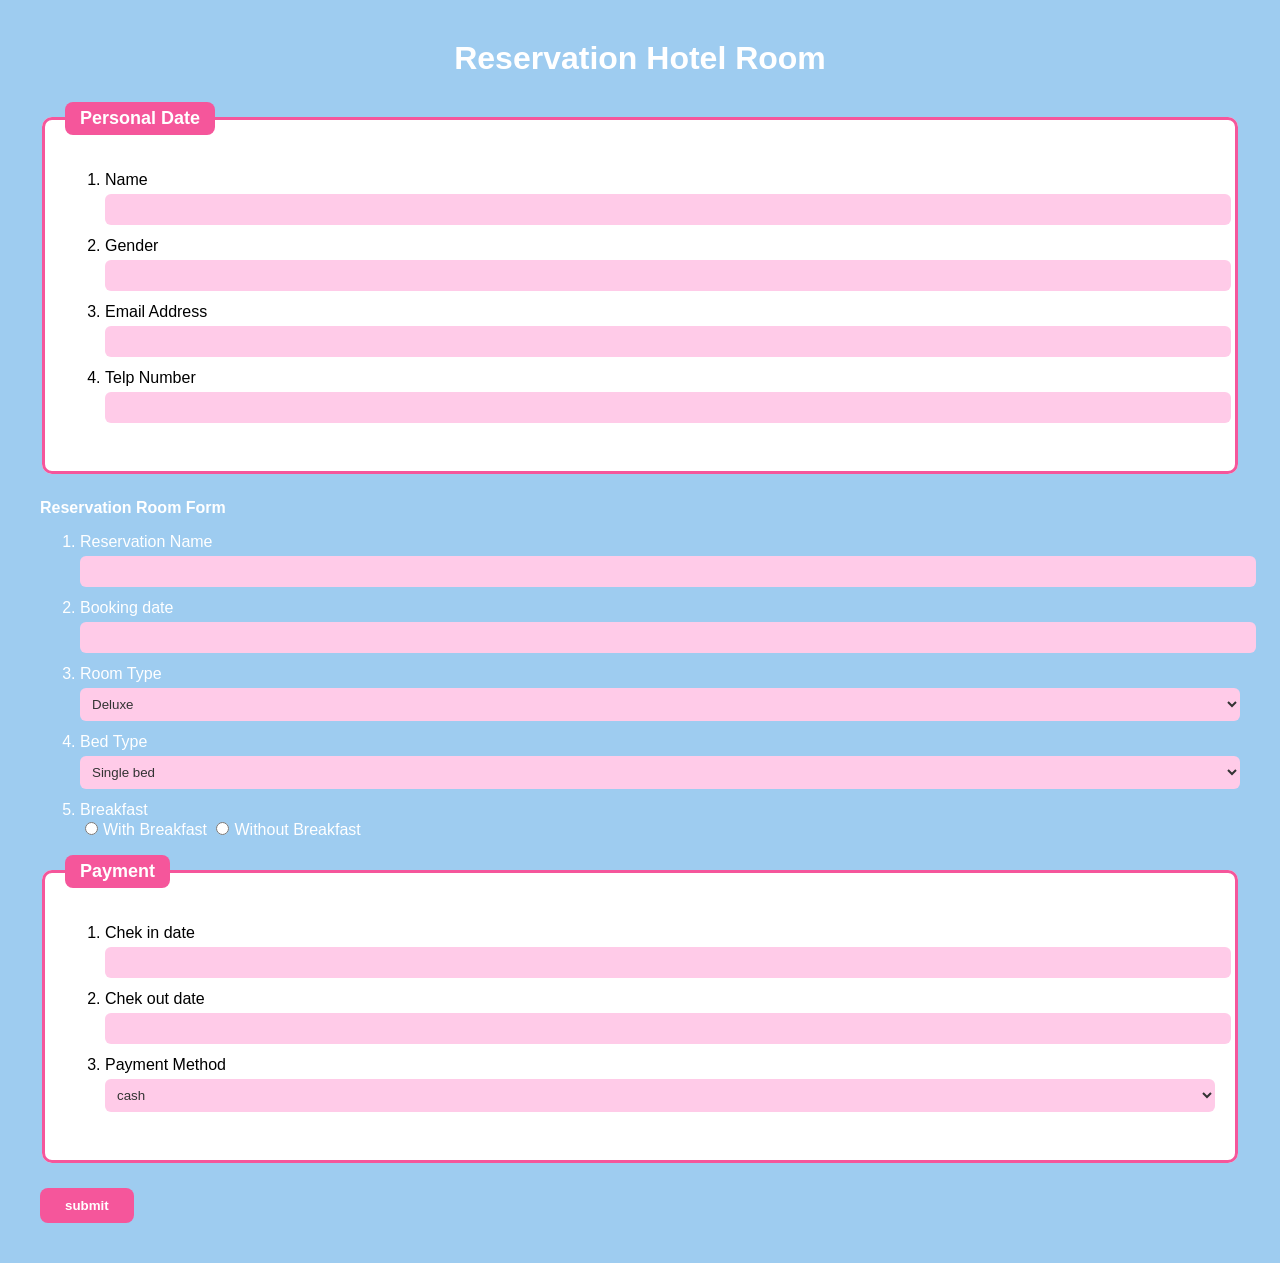
<file: PraktikumPWD/Praktikum06/Index.html>
<?xml version="1.0" encoding="UTF-8"?>
<!DOCTYPE html PUBLIC "-//W3C//DTD XHTML 1.0 Strict//EN" "http://www.w3.org/TR/xhtml1/DTD/xhtml1-strict.dtd">
<html xmlns="http://www.w3.org/1999/xhtml" xml:lang="EN" lang="EN">
<head>
    <meta http-equiv="Content-Type" content="text/html; charset=UTF-8" />
    <link rel="stylesheet" href="style.css" type="text/css" media="screen"/>
    <title>Reservation Hotel Room</title>
</head>
<body>
    <h1><b>Reservation Hotel Room</b></h1>

    <form action="" method="post">

        <fieldset>
            <legend>Personal Date</legend>
            <ol>
                <li>Name<br /><input type="text" name="name" /></li>
                <li>Gender<br /><input type="text" name="gender" /></li>
                <li>Email Address<br /><input type="text" name="email" /></li>
                <li>Telp Number<br /><input type="text" name="telp" /></li>
            </ol>
        </fieldset>

        <p><b>Reservation Room Form</b></p>
        <ol>
            <li>Reservation Name<br /><input type="text" name="reservation" /></li>
            <li>Booking date<br /><input type="text" name="bookingdate" /></li>
            <li>Room Type<br />
                <select name="roomtype">
                    <option>Deluxe</option>
                    <option>Superior</option>
                    <option>Suite</option>
                </select>
            </li>
            <li>Bed Type<br />
                <select name="bedtype">
                    <option>Single bed</option>
                    <option>Double bed</option>
                </select>
            </li>
            <li>Breakfast<br />
                <input type="radio" name="breakfast" value="with" />With Breakfast
                <input type="radio" name="breakfast" value="without" />Without Breakfast
            </li>
        </ol>

        <fieldset>
            <legend><b>Payment</b></legend>
            <ol>
                <li>Chek in date<br /><input type="text" name="checkin" /></li>
                <li>Chek out date<br /><input type="text" name="checkout" /></li>
                <li>Payment Method<br />
                    <select name="payment">
                        <option>cash</option>
                        <option>credit card</option>
                        <option>debit</option>
                    </select>
                </li>
            </ol>
        </fieldset>

        <input type="submit" value="submit" />

    </form>
</body>
</html>
</file>
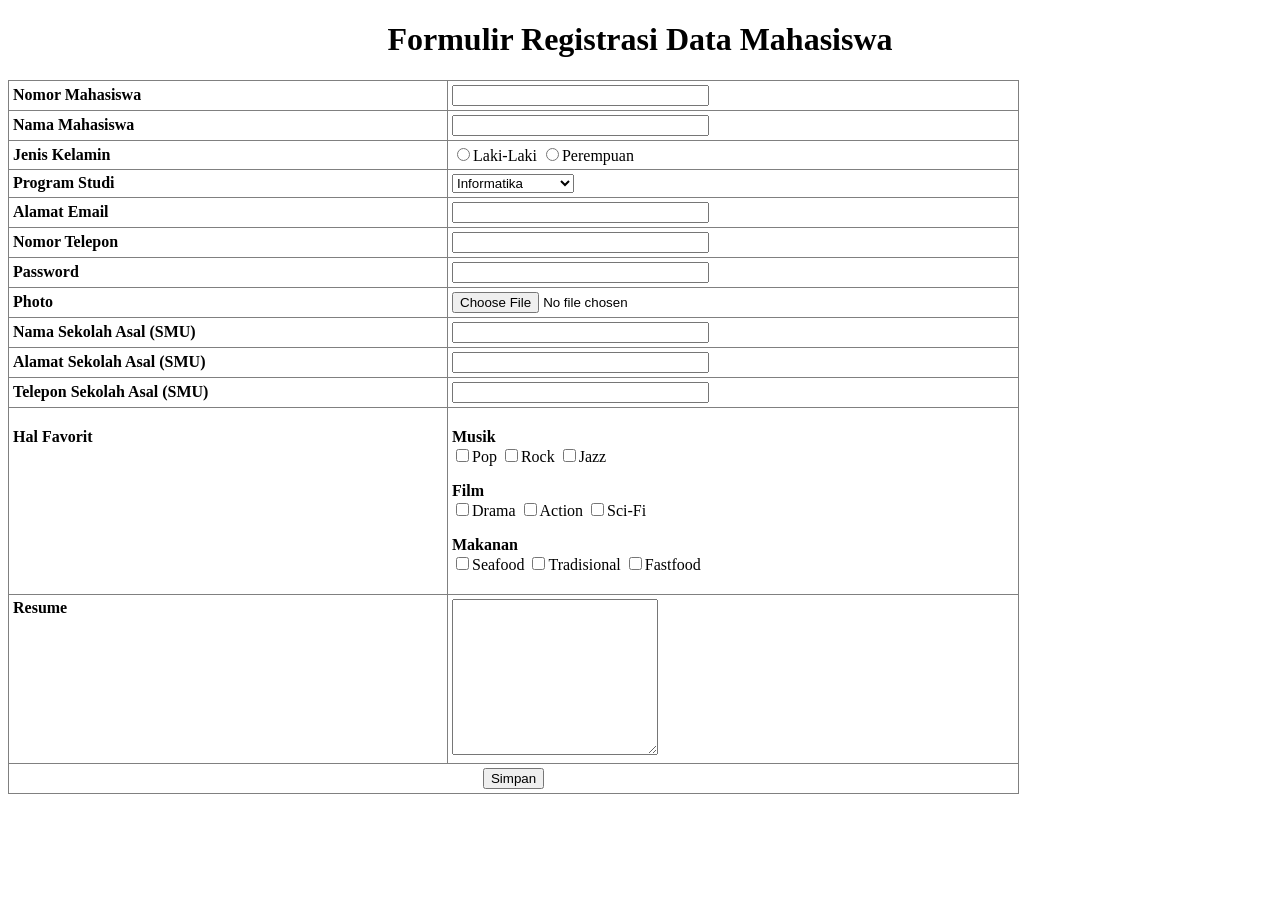
<file: PraktikumPWD/Praktikum05/Tugas_Form_12428/Formulir Registrasi Data Mahasiswa.html>
<?xml version="1.0" encoding="UTF-8"?>
<!DOCTYPE html PUBLIC "-//W3C//DTD XHTML 1.0 Strict//EN" "http://www.w3.org/TR/xhtml1/DTD/xhtml1-strict.dtd">
<html xmlns="http://www.w3.org/1999/xhtml" xml:lang="EN" lang="EN">
<head>
    <meta http-equiv="Content-Type" content="text/html; charset=UTF-8" />
    <title>Formulir Registrasi Data Mahasiswa</title>
</head>
<body>
    <h1 style="text-align: center;">Formulir Registrasi Data Mahasiswa</h1>
    <form action="" method="post" enctype="multipart/form-data">
        <table cellspacing="1" cellpadding="4" border="1" style="border-collapse: collapse; width: 80%;">
            <tr>
                <td><strong><label for="nomhs">Nomor Mahasiswa</label></strong></td>
                <td><input type="text" id="nomhs" name="nomhs" size="30" /></td>
            </tr>
            <tr>
                <td><strong><label for="namamhs">Nama Mahasiswa</label></strong></td>
                <td><input type="text" id="namamhs" name="namamhs" size="30" /></td>
            </tr>
            <tr>
                <td><strong>Jenis Kelamin</strong></td>
                <td>
                    <label for="jkl"><input type="radio" id="jkl" name="jk" value="Laki-Laki" />Laki-Laki</label>
                    <label for="jkp"><input type="radio" id="jkp" name="jk" value="Perempuan" />Perempuan</label>
                </td>
            </tr>
            <tr>
                <td><strong><label for="prodi">Program Studi</label></strong></td>
                <td>
                    <select id="prodi" name="prodi">
                        <option>Informatika</option>
                        <option>Teknik Industri</option>
                        <option>Sistem Informasi</option>
                    </select>
                </td>
            </tr>
            <tr>
                <td><strong><label for="email">Alamat Email</label></strong></td>
                <td><input type="text" id="email" name="email" size="30" /></td>
            </tr>
            <tr>
                <td><strong><label for="telepon">Nomor Telepon</label></strong></td>
                <td><input type="text" id="telepon" name="telepon" size="30" /></td>
            </tr>
            <tr>
                <td><strong><label for="password">Password</label></strong></td>
                <td><input type="password" id="password" name="password" size="30" /></td>
            </tr>
            <tr>
                <td><strong><label for="photo">Photo</label></strong></td>
                <td><input type="file" id="photo" name="photo" size="18" accept="image/gif, image/jpeg, image/png" /></td>
            </tr>
            <tr>
                <td><strong><label for="namasmu">Nama Sekolah Asal (SMU)</label></strong></td>
                <td><input type="text" id="namasmu" name="namasmu" size="30" /></td>
            </tr>
            <tr>
                <td><strong><label for="alamatsmu">Alamat Sekolah Asal (SMU)</label></strong></td>
                <td><input type="text" id="alamatsmu" name="alamatsmu" size="30" /></td>
            </tr>
            <tr>
                <td><strong><label for="teleponsmu">Telepon Sekolah Asal (SMU)</label></strong></td>
                <td><input type="text" id="teleponsmu" name="teleponsmu" size="30" /></td>
            </tr>
            <tr>
                <td valign="top"><p><strong><label for="hal">Hal Favorit</label></strong></p></td>
                <td>
                    <p><strong>Musik</strong><br />
                        <label for="musikpop"><input type="checkbox" id="musikpop" name="musik" value="Pop" />Pop</label>
                        <label for="musikrock"><input type="checkbox" id="musikrock" name="musik" value="Rock" />Rock</label>
                        <label for="musikjazz"><input type="checkbox" id="musikjazz" name="musik" value="Jazz" />Jazz</label>
                    </p>
                    <p><strong>Film</strong><br />
                        <label for="filmdrama"><input type="checkbox" id="filmdrama" name="film" value="Drama" />Drama</label>
                        <label for="filmaction"><input type="checkbox" id="filmaction" name="film" value="Action" />Action</label>
                        <label for="filmsci"><input type="checkbox" id="filmsci" name="film" value="Sci-Fi" />Sci-Fi</label>
                    </p>
                    <p><strong>Makanan</strong><br />
                        <label for="makanansea"><input type="checkbox" id="makanansea" name="makanan" value="Seafood" />Seafood</label>
                        <label for="makanantra"><input type="checkbox" id="makanantra" name="makanan" value="Tradisional" />Tradisional</label>
                        <label for="makananfast"><input type="checkbox" id="makananfast" name="makanan" value="Fastfood" />Fastfood</label>
                    </p>
                </td>
            </tr>
            <tr>
                <td valign="top"><strong><label for="resume">Resume</label></strong></td>
                <td><textarea id="resume" name="resume" rows="10" cols="23"></textarea></td>
            </tr>
            <tr>
                <td colspan="2" style="text-align: center;">
                    <input type="submit" id="simpan" name="simpan" value="Simpan" />
                </td>
            </tr>
        </table>
    </form>
</body>
</html>
</file>
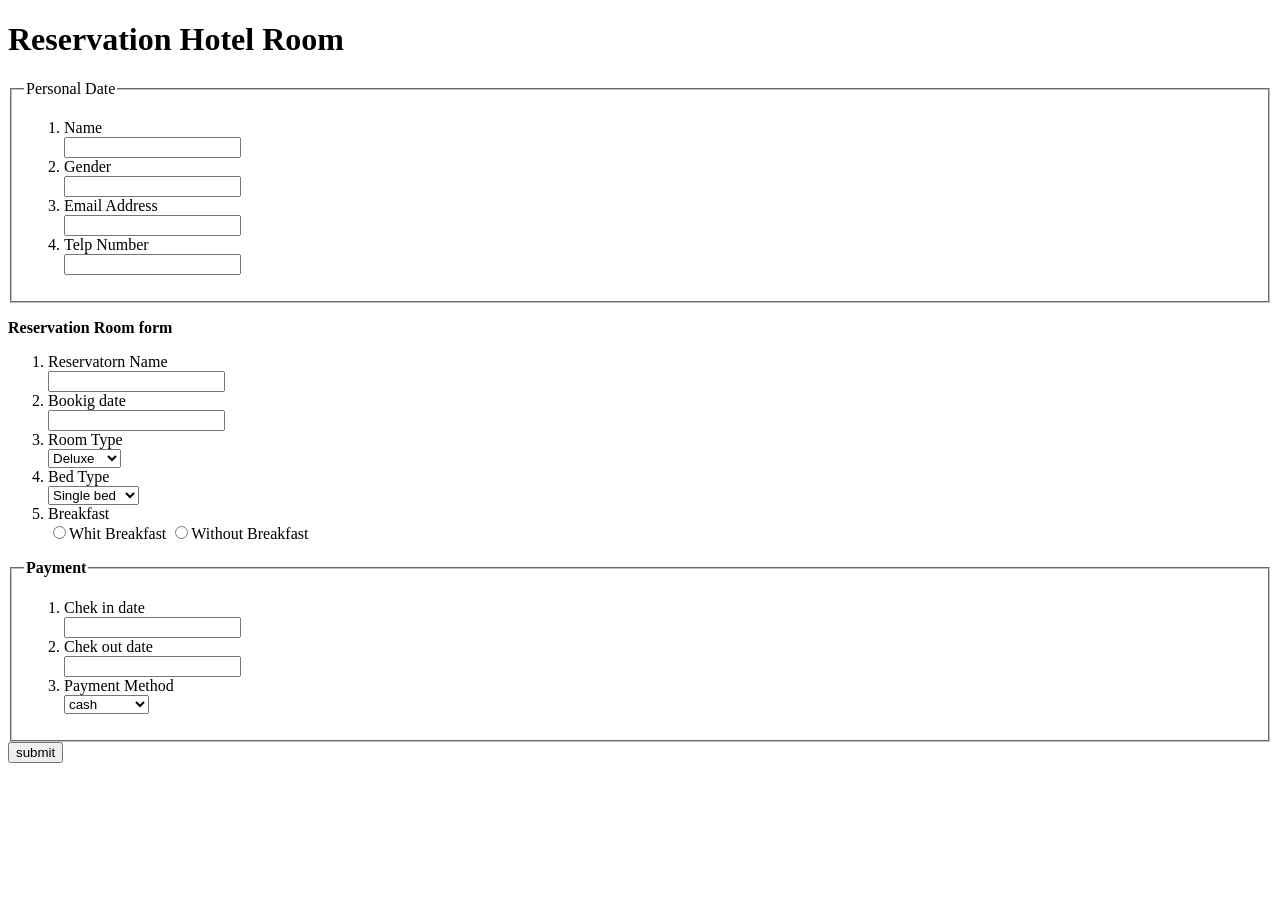
<file: PraktikumPWD/Praktikum05/Tugas_Form_12428/Formulir Reservation Hotel Room.html>
<?xml version="1.0" encoding="UTF-8"?>
<!DOCTYPE html PUBLIC "-//W3C//DTD XHTML 1.0 Strict//EN" "http://www.w3.org/TR/xhtml1/DTD/xhtml1-strict.dtd">
<html xmlns="http://www.w3.org/1999/xhtml" xml:lang="EN" lang="EN">
<head>
    <meta http-equiv="Content-Type" content="text/html; charset=UTF-8" />
    <title>Reservation Hotel Room</title>
</head>
<body>
    <h1><b>Reservation Hotel Room</b></h1>

    <form action="" method="post">

        <fieldset>
            <legend>Personal Date</legend>
            <ol>
                <li>Name<br /><input type="text" name="name" /></li>
                <li>Gender<br /><input type="text" name="gender" /></li>
                <li>Email Address<br /><input type="text" name="email" /></li>
                <li>Telp Number<br /><input type="text" name="telp" /></li>
            </ol>
        </fieldset>

        <p><b>Reservation Room form</b></p>
        <ol>
            <li>Reservatorn Name<br /><input type="text" name="reservatorn" /></li>
            <li>Bookig date<br /><input type="text" name="bookigdate" /></li>
            <li>Room Type<br />
                <select name="roomtype">
                    <option>Deluxe</option>
                    <option>Superior</option>
                    <option>Suite</option>
                </select>
            </li>
            <li>Bed Type<br />
                <select name="bedtype">
                    <option>Single bed</option>
                    <option>Double bed</option>
                </select>
            </li>
            <li>Breakfast<br />
                <input type="radio" name="breakfast" value="with" />Whit Breakfast
                <input type="radio" name="breakfast" value="without" />Without Breakfast
            </li>
        </ol>

        <fieldset>
            <legend><b>Payment</b></legend>
            <ol>
                <li>Chek in date<br /><input type="text" name="checkin" /></li>
                <li>Chek out date<br /><input type="text" name="checkout" /></li>
                <li>Payment Method<br />
                    <select name="payment">
                        <option>cash</option>
                        <option>credit card</option>
                        <option>debit</option>
                    </select>
                </li>
            </ol>
        </fieldset>

        <input type="submit" value="submit" />

    </form>
</body>
</html>
</file>
<file: PraktikumPWD/Praktikum06/style.css>
{
  margin: 0;
  padding: 0;
  box-sizing: border-box;
}

body {
  background-color: #9ECCF0; 
  font-family: Arial, sans-serif;
  color: white;
  margin: 40px;
}

h1 {
  text-align: center;
  color: white;
  margin-bottom: 25px;
}

fieldset {
  border: 3px solid #F5569B; 
  background-color: #FFFFFF; 
  border-radius: 10px;
  padding: 20px;
  margin-bottom: 25px;
  color: black; 
  position: relative;
}

legend {
  background-color: #F5569B; 
  color: white;
  font-weight: bold;
  padding: 6px 15px;
  border-radius: 8px;
  font-size: 18px;
}

.subtitle {
  font-weight: bold;
  color: white;
  margin: 15px 0 10px 0;
}

input[type="text"],
select {
  width: 100%;
  padding: 8px;
  margin-top: 5px;
  margin-bottom: 12px;
  border: none;
  border-radius: 6px;
  background-color: #FFCBE8;
  color: #333;
}

input[type="radio"] {
  margin-right: 5px;
}

input[type="submit"] {
  background-color: #F5569B; 
  color: white;
  border: none;
  padding: 10px 25px;
  border-radius: 8px;
  cursor: pointer;
  font-weight: bold;
  transition: background-color 0.3s;
}

input[type="submit"]:hover {
  background-color: #d14484;
}

.center {
  text-align: center;
  margin-top: 15px;
}
</file>
